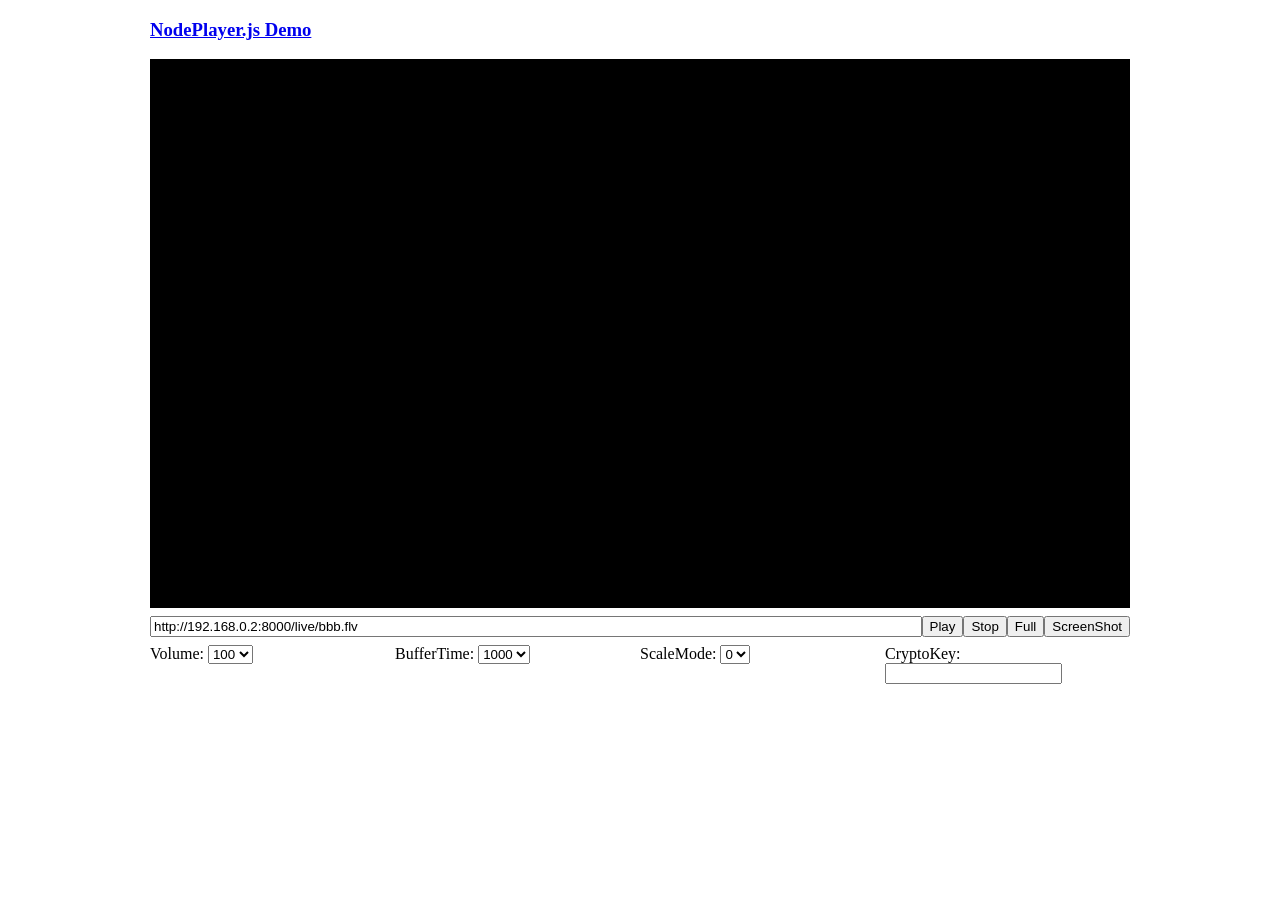
<file: WebApp/js/nodeplayer/index.html>
<!DOCTYPE html>
<html>

<head>
  <meta charset="utf-8" />
  <title>NodePlayer.js Demo</title>
  <meta name="viewport" content="width=device-width, initial-scale=1, maximum-scale=1, user-scalable=no" />
  <style>
    body {
      padding: 0;
      margin: 0;
    }

    .box {
      margin: 8px 0;
      display: flex;
    }

    .fl1 {
      flex: 1;
    }

    .fl0 {
      flex: 0;
    }
  </style>
</head>

<body>
  <div style="max-width:980px;margin:0 auto">
    <h3><a href="http://www.nodemedia.cn" target="_blank">NodePlayer.js Demo</a></h3>
    <div style="width:100%; padding-bottom:56%;position:relative;">
      <canvas id="video1" style="width:100%;height:100%;position:absolute;background-color: black;"></canvas>
    </div>
    <div>
      <div class="box">
        <input id="url" class="fl1" value="http://192.168.0.2:8000/live/bbb.flv" />
        <button class="fl0" onclick="startFunc()">Play</button>
        <button class="fl0" onclick="stopFunc()">Stop</button>
        <button class="fl0" onclick="fullFunc()">Full</button>
        <button class="fl0" onclick="screenshot()">ScreenShot</button>
      </div>

      <div class="box">
        <div class="fl1">
          <label>Volume:</label>
          <select onchange="volumeChange(event);">
            <option>300</option>
            <option>200</option>
            <option selected>100</option>
            <option>75</option>
            <option>50</option>
            <option>25</option>
            <option>0</option>
          </select>
        </div>
        <div class="fl1">
          <label>BufferTime:</label>
          <select id="buffertime" onchange="bufferChange(event);">
            <option>0</option>
            <option>100</option>
            <option>300</option>
            <option>500</option>
            <option selected>1000</option>
            <option>2000</option>
            <option>3000</option>
          </select>
        </div>
        <div class="fl1">
          <label>ScaleMode:</label>
          <select onchange="scaleModeChange(event);">
            <option selected>0</option>
            <option>1</option>
            <option>2</option>
          </select>
        </div>
        <div class="fl1">
          <label>CryptoKey:</label>
          <input id="key" class="fl1" value="" />
        </div>
      </div>
      <!-- /input-group -->
    </div>
  </div>
  <script src="https://cdn.bootcdn.net/ajax/libs/vConsole/3.3.4/vconsole.min.js"></script>
  <script type="text/javascript" src="./NodePlayer.min.js"></script>
  <script>
    if (/(iPhone|iPad|iPod|iOS|Android)/i.test(navigator.userAgent)) {
      //手机开启vconsole，便于查看控制台调试信息，正式部署时无需使用，包括上面的vconsole.min.js也不用引入
      var vConsole = new VConsole();
    }

    var url = document.getElementById("url");
    var key = document.getElementById("key");
    var argurl = getQueryVariable("url");
    if (argurl) {
      url.value = argurl;
    }
    var argkey = getQueryVariable("key");
    if (argkey) {
      key.value = argkey;
    }
    /**
     * 是否打印debug信息
     */
    // NodePlayer.debug(true);

    //v0.5.70版之后,在Android手机端推荐使用以下音频引擎
    if (/(Android)/i.test(navigator.userAgent)) {
      NodePlayer.activeAudioEngine(true);
    }

    var player;
    // 0.5.28之后, 为了统一asm与wasm版本api差异,现统一采用回调格式加载.
    NodePlayer.load(() => {
      player = new NodePlayer();
      /**
       * 自动测试浏览器是否支持MSE播放，如不支持，仍然使用软解码。
       * 紧随 new 后调用
       * 不调用则只使用软解
       */
      // player.useMSE();

      /**
       * 开启屏幕常亮
       * 在手机浏览器上,canvas标签渲染视频并不会像video标签那样保持屏幕常亮
       * 如果需要该功能, 可以调用此方法
       * H5目前在chrome\edge 84, android chrome 84及以上有原生亮屏API, 需要是https页面
       * 其余平台为模拟实现，非全兼容。
       */
      player.setKeepScreenOn();

      /**
       * 传入 canvas视图的id，当使用mse时，自动转换为video标签
       */
      player.setView("video1");

      /**
       * 设置最大缓冲时长，单位毫秒，只在软解时有效
       */
      player.setBufferTime(1000);

      /**
       * 设置超时时长, 单位秒,只在软解时有效
       * 在连接成功之前和播放中途,如果超过设定时长无数据返回,则回调timeout事件
       */
      // player.setTimeout(10);

      player.on("start", () => {
        console.log("player on start");
      });

      player.on("stop", () => {
        console.log("player on stop");
      });

      player.on("error", (e) => {
        console.log("player on error", e);
      });

      player.on("videoInfo", (w, h, codec) => {
        console.log("player on video info width=" + w + " height=" + h + " codec=" + codec);
      });

      player.on("audioInfo", (r, c, codec) => {
        console.log("player on audio info samplerate=" + r + " channels=" + c + " codec=" + codec);
      });

      // player.on("metadata", (metadata) => {
      //   var m = NodePlayer.AMF.parseScriptData(metadata.buffer, 0, metadata.length);
      //   console.log(m);
      // });

      // player.on("videoSei", (sei, pts) => {
      //   console.log("player on video sei=" + sei + " pts=" + pts);
      // });

      // player.on("videoFrame", (pts) => {
      //   console.log("player on videoFrame pts=" + pts);
      // });

      // player.on("timeout", () => {
      //   console.log("player on timeout");
      //   player.stop();
      // });

      // player.on("buffer", (state) => {
      //   console.log("player on buffer state=" + state);
      // });

      player.on("stats", (stats) => {
        console.log("player on stats=", stats);
      });
    });

    function startFunc() {
      /**
       * 设置解密密码,必须是16字节
       */
      player.setCryptoKey(key.value);
      /**
       * 开始播放,参数为 http-flv或 websocket-flv 的url
       */
      player.start(url.value);
    }

    function stopFunc() {
      /**
       * 停止播放
       */
      player.stop();
      //按需清理画布为黑色背景
      // player.clearView();
    }

    function fullFunc() {
      player.fullscreen();
    }

    function volumeChange(event) {
      /**
       * 设置音量
       * 0.0  ~~ 3.0
       * 当为0.0时完全静音; 当为1.0时为正常音量; 继续增大之后进行音量增益,最大3.0
       */
      player.setVolume(event.target.value / 100.0);
    }

    function bufferChange(event) {
      player.setBufferTime(event.target.value);
    }


    function scaleModeChange(event) {
      /**
       * 视频缩放模式, 当视频分辨率比例与Canvas显示区域比例不同时,缩放效果不同:
       *  0 视频画面完全填充canvas区域,画面会被拉伸 --- 默认值
       *  1 视频画面做等比缩放后,对齐Canvas区域,画面不被拉伸,但有黑边
       *  2 视频画面做等比缩放后,完全填充Canvas区域,画面不被拉伸,没有黑边,但画面显示不全
       * 软解时有效
       */
      player.setScaleMode(event.target.value);
    }

    function screenshot() {
      // player.screenshot("np_screenshot.png", "png");
      player.screenshot("np_screenshot.jpeg", "jpeg", 0.8);
    }

    function getQueryVariable(variable) {
      var query = window.location.search.substring(1);
      var vars = query.split("&");
      for (var i = 0; i < vars.length; i++) {
        var pair = vars[i].split("=");
        if (pair[0] == variable) { return pair[1]; }
      }
      return (false);
    }

  </script>
</body>

</html>
</file>
